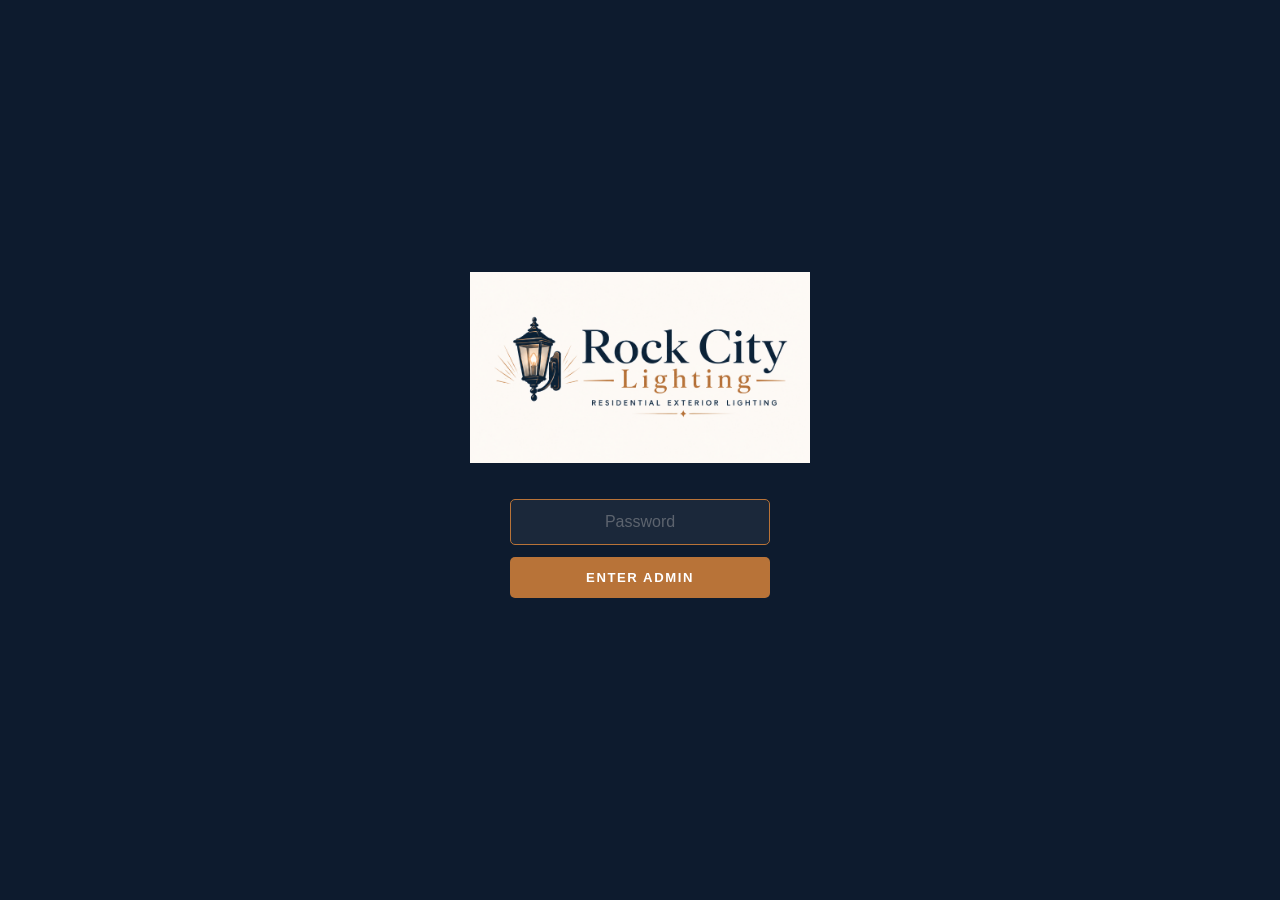
<file: admin/index.html>
<!DOCTYPE html>
<html lang="en">
<head>
<meta charset="utf-8">
<meta name="viewport" content="width=device-width, initial-scale=1">
<title>Admin — Rock City Lighting</title>
<style>
  :root { --navy: #0d1b2e; --copper: #b87338; --gold: #d4a853; --cream: #f5f0e8; }
  * { box-sizing: border-box; margin: 0; padding: 0; }
  body {
    background: var(--navy); font-family: 'Helvetica Neue', Arial, sans-serif;
    min-height: 100vh; display: flex; flex-direction: column;
    align-items: center; justify-content: center; gap: 36px; padding: 40px 20px;
  }
  img { width: 340px; max-width: 80vw; }
  form { display: flex; flex-direction: column; align-items: center; gap: 12px; width: 260px; }
  input {
    width: 100%; padding: 13px 18px; border: 1px solid rgba(184,115,56,0.5);
    background: rgba(255,255,255,0.06); color: var(--cream);
    border-radius: 5px; font-size: 1rem; text-align: center;
    letter-spacing: 0.14em; outline: none;
    font-family: 'Helvetica Neue', Arial, sans-serif;
  }
  input::placeholder { color: rgba(245,240,232,0.3); letter-spacing: 0; }
  input:focus { border-color: var(--copper); }
  button {
    width: 100%; padding: 13px; background: var(--copper); color: white;
    border: none; border-radius: 5px; font-size: 0.82rem; font-weight: 700;
    letter-spacing: 0.12em; text-transform: uppercase; cursor: pointer;
    font-family: 'Helvetica Neue', Arial, sans-serif; transition: background 0.15s;
  }
  button:hover { background: var(--gold); }
  .err { color: #e07070; font-size: 0.82rem; min-height: 18px; text-align: center; }
</style>
</head>
<body>
  <img src="/assets/brand/logo-horizontal.png" alt="Rock City Lighting">
  <form onsubmit="login(); return false;">
    <input type="password" id="pw" placeholder="Password" autofocus />
    <button type="submit">Enter Admin</button>
    <div class="err" id="err"></div>
  </form>
  <script>
    // Already logged in? Go straight to dashboard
    if (sessionStorage.getItem('rcl-admin') === '1') {
      window.location.replace('/admin/dashboard-mockup.html');
    }
    function login() {
      if (document.getElementById('pw').value === 'batman') {
        sessionStorage.setItem('rcl-admin', '1');
        window.location.replace('/admin/dashboard-mockup.html');
      } else {
        document.getElementById('err').textContent = 'Incorrect password.';
        document.getElementById('pw').value = '';
        document.getElementById('pw').focus();
      }
    }
  </script>
</body>
</html>
</file>
